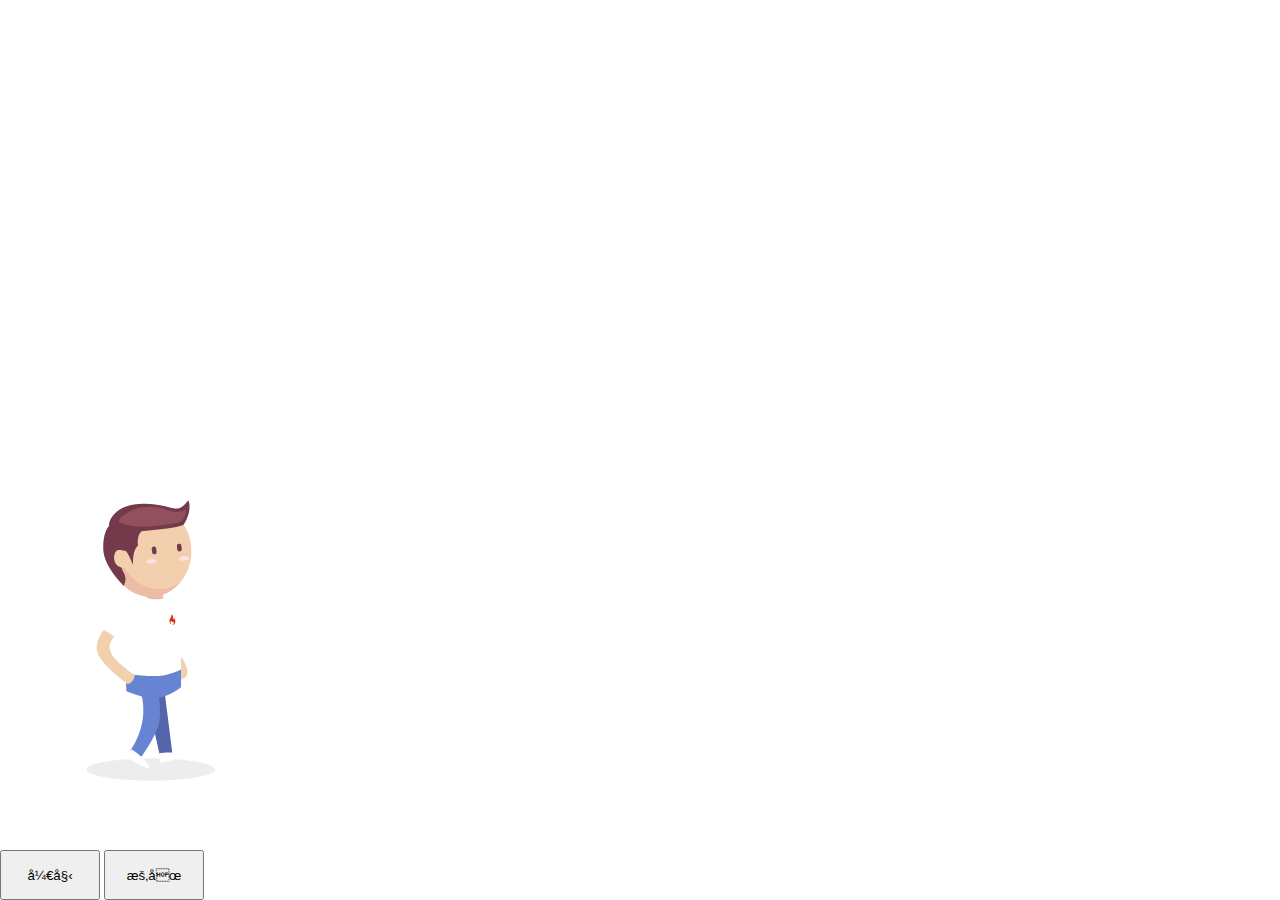
<file: index.html>
<!DOCTYPE html>
<html lang="en">
<head>
    <meta http-equiv="Content-type" content="text/html; charset=uft-8">
	<title>七夕主题动画效果</title>
	<link rel="stylesheet" type="text/css" href="css/style.css">
  <link rel="stylesheet" type="text/css" href="css/pageA.css">
  <link rel="stylesheet" type="text/css" href="css/pageB.css">
  <link rel="stylesheet" type="text/css" href="css/pageC.css">
	<style type="text/css">

	</style>
</head>
<body>
	<div id="content">
		<ul class="content-wrap">
			<li class="page">
				<div class="a_background">
					<div class="a_background_top"></div>
					<div class="a_background_middle"></div>
					<div class="a_background_bottom"></div>
				</div>
				<div class="cloudArea">
					<div class="cloud cloud1"></div>
					<div class="cloud cloud2"></div>
				</div>
				<!-- 太阳 -->
        <div id="sun"></div>
			</li>
			<li class="page">
          <div class="b_background"></div> 
          <div class="b_background_preload"></div>
          <div class="shop">
              <div class="door">
                <div class="door-left"></div>
                <div class="door-right"></div>
                <div class="lamp"></div>
              </div>
           </div> 
           <div class="bird"></div> 
      </li>
			<li class="page">
        <div class="c_background">
             <div class="c_background_top"></div>
             <div class="c_background_middle"></div>
             <div class="c_background_bottom"></div>
        </div> 
        <div class="girl"></div>
        <div class="bridge-bottom">
            <div class="water">
              <div id="water1" class="water_1"></div>
              <div id="water2" class="water_2"></div>
              <div id="water3" class="water_3"></div>
              <div id="water4" class="water_4"></div>
            </div>
          </div> 
          <!--星星--> 
          <ul class="stars">
            <li class="stars1"></li>
            <li class="stars2"></li>
            <li class="stars3"></li>
            <li class="stars4"></li>
            <li class="stars5"></li>
            <li class="stars6"></li>
          </ul>
         
      </li>
		</ul>
		<div class="charector" id="boy"></div>
    <!--飘花-->
    <div id="snowflake"></div>
		<div class="button">
		   <button>开始</button>
		   <button>暂停</button>
	    </div>
	</div>
	<script src="http://libs.baidu.com/jquery/1.9.1/jquery.js"></script>
  <script type="text/javascript" src="http://img.mukewang.com/down/55ac9ea30001ace700000000.js"></script>
  <script type="text/javascript" src="js/swipe.js"></script>
  <script type="text/javascript" src="js/qixi.js"></script>
  <script type="text/javascript">
	     $(function(){
             var boy = BoyWalk();
             function startRun(){
                  $("#sun").addClass("rotation");
                  $(".cloud1").addClass("cloud1Anim");
                  $(".cloud2").addClass("cloud2Anim");
                  boy.walkTo(6000,0.6).then(function(){

                      scrollTo(6500, 1);
                      return boy.walkTo(6500,0.5);

                  }).then(function(){

                      boy.stopWalk();

                  }).then(function(){

                      return openDoor();

                  }).then(function(){

                      lamp.bright();

                  }).then(function(){
                      //走进商店
                      return boy.toShop(2000);

                  }).then(function(){

                      return boy.getFlower();

                  }).then(function(){

                      bird.fly();

                  }).then(function(){

                      return boy.outShop(2000);

                  }).then(function(){
                        
                     return shutDoor();

                  }).then(function(){
                     lamp.dark();
                  }).then(function(){
                       
                      girl.setOffset();
                      scrollTo(6500,2);
                      return  boy.walkTo(6500,0.15);

                  }).then(function(){

                      return boy.walkTo(1500,0.25,(bridgeY - girl.getHeight())/container.height());
                  }).then(function(){
                      var proportionX = (girl.getOffset().left - boy.getWidth() + girl.getWidth() / 5) / container.width();
                      return boy.walkTo(1500, proportionX);
                  }).then(function(){

                      boy.resetOriginal();

                  }).then(function(){
                      //添加转身动作
                      setTimeout(function(){
                        girl.rotate();
                        boy.rotate();
                      },1000);
                  }).then(function(){
                     snowflake();
                  });
             }
        $("button:first").click(function(){
           startRun();
        });
	     });        
     </script>
     
</body>
</html>
</file>
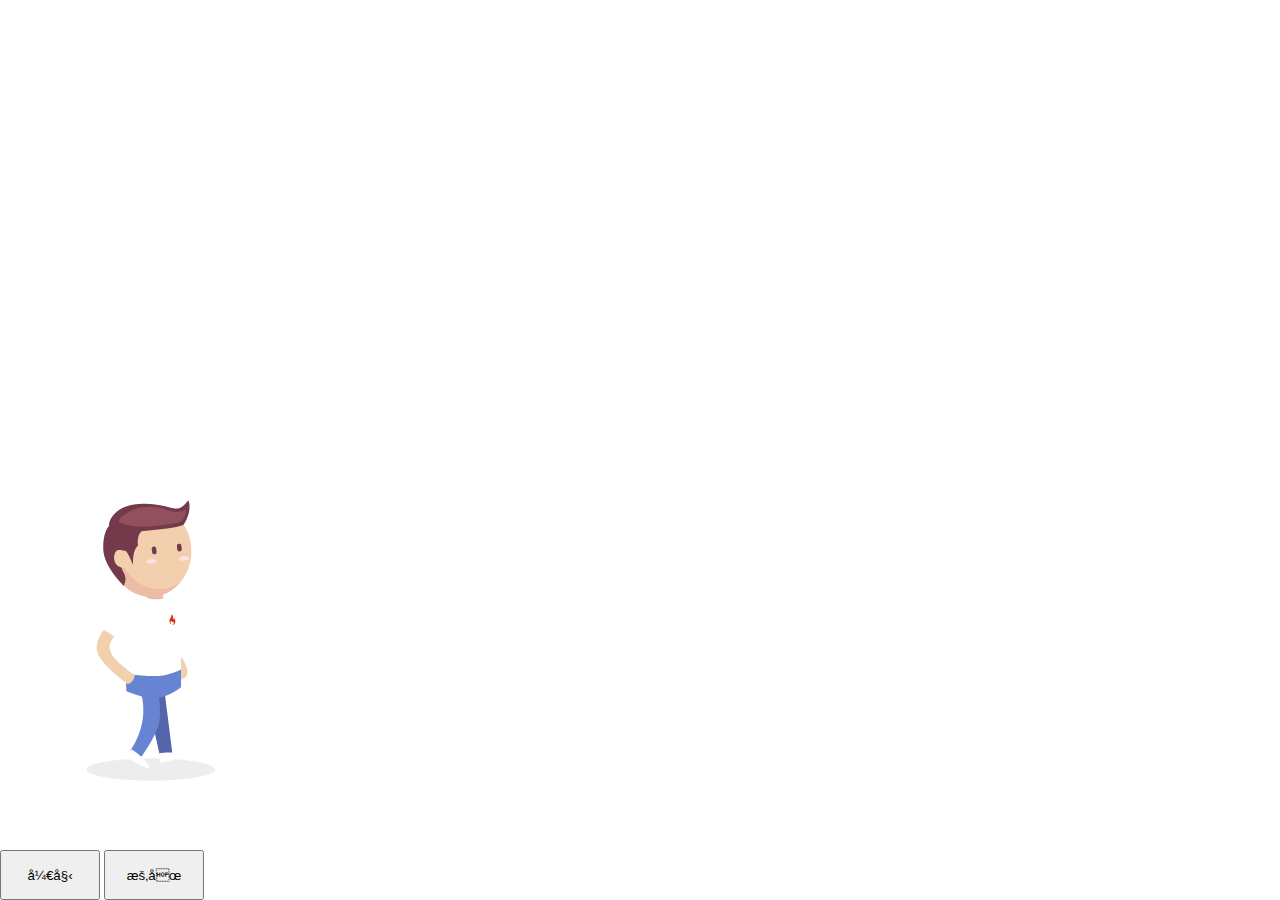
<file: test.html>
<!DOCTYPE html>
<html lang="en">
<head>
    <meta http-equiv="Content-type" content="text/html; charset=uft-8">
    <title>七夕主题动画效果</title>
    <link rel="stylesheet" type="text/css" href="css/style.css">
  <link rel="stylesheet" type="text/css" href="css/pageA.css">
  <link rel="stylesheet" type="text/css" href="css/pageB.css">
  <link rel="stylesheet" type="text/css" href="css/pageC.css">
    <style type="text/css">

    </style>
</head>
<body>
    <div id="content">
        <ul class="content-wrap">
            <li class="page">
                <div class="a_background">
                    <div class="a_background_top"></div>
                    <div class="a_background_middle"></div>
                    <div class="a_background_bottom"></div>
                </div>
                <div class="cloudArea">
                    <div class="cloud cloud1"></div>
                    <div class="cloud cloud2"></div>
                </div>
                <!-- 太阳 -->
        <div id="sun"></div>
            </li>
            <li class="page">
          <div class="b_background"></div> 
          <div class="b_background_preload"></div>
          <div class="shop">
              <div class="door">
                <div class="door-left"></div>
                <div class="door-right"></div>
                <div class="lamp"></div>
              </div>
           </div> 
           <div class="bird"></div> 
      </li>
            <li class="page">
        <div class="c_background">
             <div class="c_background_top"></div>
             <div class="c_background_middle"></div>
             <div class="c_background_bottom"></div>
        </div> 
        <div class="girl"></div>
        <div class="bridge-bottom">
            <div class="water">
              <div id="water1" class="water_1"></div>
              <div id="water2" class="water_2"></div>
              <div id="water3" class="water_3"></div>
              <div id="water4" class="water_4"></div>
            </div>
          </div> 
          <!--星星--> 
          <ul class="stars">
            <li class="stars1"></li>
            <li class="stars2"></li>
            <li class="stars3"></li>
            <li class="stars4"></li>
            <li class="stars5"></li>
            <li class="stars6"></li>
          </ul>
         
      </li>
        </ul>
        <div class="charector" id="boy"></div>
    <!--飘花-->
    <div id="snowflake"></div>
        <div class="button">
           <button>开始</button>
           <button>暂停</button>
        </div>
    </div>
    <script src="http://libs.baidu.com/jquery/1.9.1/jquery.js"></script>
  <script type="text/javascript" src="http://img.mukewang.com/down/55ac9ea30001ace700000000.js"></script>
  <script type="text/javascript" src="js/swipe.js"></script>
  <script type="text/javascript" src="js/qixi.js"></script>
  <script type="text/javascript">
         $(function(){
             var boy = BoyWalk();
             function startRun(){
                  $("#sun").addClass("rotation");
                  $(".cloud1").addClass("cloud1Anim");
                  $(".cloud2").addClass("cloud2Anim");
                  boy.walkTo(6000,0.6).then(function(){

                      scrollTo(6500, 1);
                      return boy.walkTo(6500,0.5);

                  }).then(function(){

                      boy.stopWalk();

                  }).then(function(){

                      return openDoor();

                  }).then(function(){

                      lamp.bright();

                  }).then(function(){
                      //走进商店
                      return boy.toShop(2000);

                  }).then(function(){

                      return boy.getFlower();

                  }).then(function(){

                      bird.fly();

                  }).then(function(){

                      return boy.outShop(2000);

                  }).then(function(){
                        
                     return shutDoor();

                  }).then(function(){
                     lamp.dark();
                  }).then(function(){
                       
                      girl.setOffset();
                      scrollTo(6500,2);
                      return  boy.walkTo(6500,0.15);

                  }).then(function(){

                      return boy.walkTo(1500,0.25,(bridgeY - girl.getHeight())/container.height());
                  }).then(function(){
                      var proportionX = (girl.getOffset().left - boy.getWidth() + girl.getWidth() / 5) / container.width();
                      return boy.walkTo(1500, proportionX);
                  }).then(function(){

                      boy.resetOriginal();

                  }).then(function(){
                      //添加转身动作
                      setTimeout(function(){
                        girl.rotate();
                        boy.rotate();
                      },1000);
                  }).then(function(){
                     snowflake();
                  });
             }
        $("button:first").click(function(){
           startRun();
        });
         });        
     </script>
     
</body>
</html>
</file>
<file: css/style.css>
*{padding:0;margin:0;}
ul,li{
	list-style-type:none;
}
/*主体部分*/
#content{
	width:100%;
	height:100%;
	/*top:20%;
	left:20%;*/
	overflow:hidden;
	position:absolute;
	
}
.content-wrap{
	position:relative;
}
.content-wrap .page{
	width:100%;
	height:100%;
	/*background:#CAE1FF;*/
	color:red;
	float:left;
	overflow:hidden;
	position:relative;
}
/*li:nth-child(2){
	background:#9BCD9B;
}
li:nth-child(3){
	background:yellow;
}*/

.charector {
	width: 151px;
	height: 291px;
	background: url(../images/boy.png) -0px -291px no-repeat;
	position: absolute;
	/* 设置一个元素的坐标 */
	left: 6%;
	top: 55%;
}

.slowWalk{
   -webkit-animation-name:person-slow;
   -webkit-animation-duration: 950ms;
   -webkit-animation-iteration-count:infinite;
   /*切换方式为一怔一怔的改变*/
   -webkit-animation-timing-function: steps(1,start);
}
.pauseWalk{
	  -webkit-animation-play-state: paused;
}
@-webkit-keyframes person-slow{
	 0% {
	 	background-position:0 -291px;
	 }
	 25% {
	 	background-position:-602px 0;
	 }
	 50%{
	 	background-position:-302px -291px;
	 }
	 75%{
	 	background-position:-151px -291px;
	 }
	 100%{
	 	background-position:0 -291px;
	 }
}
button {
  width: 100px;
  height: 50px;
}

.button {
  position: absolute;
  bottom: 0;
}
/*人物带花暂停*/
.boyOriginal{
   background-position: -151px 0;
}
.slowFlolerWalk {
   -webkit-animation-name: person-floler-slow;
   -webkit-animation-duration: 950ms;
   -webkit-animation-iteration-count: infinite;
   -webkit-animation-timing-function: step-start;
}
@-webkit- person-slow{
	0% {
		background-position:-0,-291px;
	}
	25% {
		background-position:-601px 0px;
	}
	50% {
      background-position: -302px -291px;
     }
    75% {
      background-position: -151px -291px;
    }
    100% {
      background-position: -0px -291px;
    }
}
 @-webkit-keyframes person-floler-slow {
       0% {
           background-position: -453px -0px;
       }
       25% {
           background-position: -904px -0px;
       }
       50% {
           background-position: -451px -0px;
       }
       75% {
           background-position: -753px -0px;
       }
       100% {
           background-position: -300px -0px;
       }
}
.boy-rotate {
    -webkit-animation-name: boy-rotate;
    -webkit-animation-duration: 850ms;
    -webkit-animation-iteration-count: 1;
    -webkit-animation-timing-function: step-start;
    -webkit-animation-fill-mode: forwards;
}

@-webkit-keyframes boy-rotate {
    0% {
        background-position: -604px -291px;
    }
    16.7% {
        background-position: -151px -0px;
    }
    33.4% {
        background-position: -453px -291px;
    }
    50.1% {
        background-position: 0 0;
    }
    66.8% {
        background-position: -906px -291px;
    }
    83.5% {
        background-position: -755px -291px;
    }
    100% {
        background-position: -604px -291px;
    }
}
</file>
<file: css/pageA.css>
/*第一屏的样式设计*/
.a_background{
   width:100%;
   height:100%;
   position:absolute;
}
.a_background_top{
   width:100%;
   height:71.6%;
   background-image:url("../images/background/a_background_top.png");
   background-size:100% 100%;
}
.a_background_middle{
   width:100%;
   height:13.1%;
   background-image:url("../images/background/a_background_middle.png");
   background-size:100% 100%;
}
.a_background_bottom{
   width:100%;
   height:15.3%;
   background-image:url("../images/background/a_background_botton.png");
   background-size:100% 100%;
}
#sun{
	background:url(../images/sun.png) no-repeat;
	width:201px;
	height:201px;
	position:absolute;
	right:20%;
}
.rotation{
	animation: rotation 30s;
}
/*太阳转动的动画*/
@keyframes rotation{
   0% {transform:translate(0,0);}
   100% {transform:translate(-2000px,400px);}
}
.cloud{
	z-index: 2;
	position: absolute;
}
.cloud1{
	background:url(../images/cloud1.png) no-repeat;
	position:absolute;
	width:181px;
	height:101px;
	top:15%;
	left:-5%;
}
.cloud2{
	background:url(../images/cloud2.png) no-repeat;
	width: 301px;
  height: 140px;
  right: -5%;
}
.cloud1Anim{
   animation:cloud1Anim 30s infinite;
}
.cloud2Anim{
   animation:cloud2Anim 60s infinite;
}
@keyframes cloud1Anim{
   0%{
   	left:-10%;
   }
   100% {
   	left:100%;
   }
}
@keyframes cloud2Anim{
   0%{
    right:-5%;
   }
   100% {
    right:100%;
   }
}
</file>
<file: css/pageB.css>
.b_background{
	width:100%;
	height:100%;
	background: url(../images/QixiB-dark.png);
	background-size:100% 100%;
}
.b_background_preload{
	background: url(../images/QixiB-bright.png);
}
.lamp-bright {
   background-image: url(../images/QixiB-bright.png);
}
.shop{
  width:39.5%;
  height:35.5%;
  position:absolute;
  top:36.5%;
  left:29%;
}
.door{
  width:32%;
  height:68%;
  top:32%;
  left:58.5%;
  position:absolute;
  overflow:hidden;
}
.door-left,.door-right{
	width:50%;
	height: 100%;
	position:absolute;
}
.door-left{
   left:0%;
   background: url(../images/door-left.png);
   background-size:100% 100%;
}
.door-right{
	left:50%;
	background: url(../images/door-right.png);
	background-size: 100% 100%;
}
.bird{
  height:71px;
  width:91px;
  position: absolute;
  z-index:10;
  right:-91px;
  top:10%;
  background:url(../images/bird.png) -182px 0 no-repeat;
}
.birdFly{
    -webkit-animation-name:bird-slow;
    -webkit-animation-duration:400ms;
    -webkit-animation-timing-function:step-start;
    -webkit-animation-interation-count:infinite;
}
/*鸟飞的动画*/
@-webkit-keyframes bird-slow{
   0%  {background-position:-182px 0;}
   50% {background-position: 0 0;}
   75% {background-position: -92px 0;}
   100% {background-position: -182px 0;}
}
</file>
<file: css/pageC.css>
.c_background{
	width:100%;
	height:100%;
	position: absolute;
	background-size: 100% 100%;
}
.c_background_top{
	width:100%;
   height:71.6%;
   background-image:url("../images/background/c_background_top.png");
   background-size:100% 100%;
}
.c_background_middle{
   width:100%;
   height:13.1%;
   background-image:url("../images/background/c_background_middle.png");
   background-size:100% 100%;
}
.c_background_bottom{
   width:100%;
   height:15.3%;
   background-image:url("../images/background/c_background_botton.png");
   background-size:100% 100%;
}
/*小女孩*/
.girl{
	background:url(../images/girl.png)  -755px -0px no-repeat;
	position:absolute;
	width:151px;
	height: 291px;
	 right: 40%;
    top: 37%;
}
.girl-rotate {
    -webkit-animation-name: girl-rotate;
    -webkit-animation-duration: 850ms;
    -webkit-animation-iteration-count: 1;
    -webkit-animation-timing-function: step-start;
    -webkit-animation-fill-mode: forwards;
}

@-webkit-keyframes girl-rotate {
    0% {
        background-position: -604px -0px;
    }
    16.7% {
        background-position: -151px -0px;
    }
    33.4% {
        background-position: -906px -0px;
    }
    50.1% {
        background-position: -0px -0px;
    }
    66.8% {
        background-position: -302px -0px;
    }
    83.5% {
        background-position: -453px -0px;
    }
    100% {
        background-position: -604px -0px;
    }
}
/*桥*/
.bridge-bottom{
	position: absolute;
	width:41%;
	height:24%;
	top:76%;
	left:29.5%;
	overflow:hidden;
}
/*波浪水布局*/

.water {
    width: 100%;
    height: 100%;
}

.water_1,
.water_2,
.water_3,
.water_4 {
    width: 100%;
    position: absolute;
    height: 50%;
    -webkit-animation-name: shake;
    -webkit-animation-duration: 40s;
    -webkit-animation-direction: alternate;
    -webkit-anination-timing-function: linear;
    -webkit-animation-iteration-count: infinite;
}

.water_1 {
    width: 131px;
    height: 15px;
    top: 13%;
    left: 35%;
    background: url(../images/water.png) -261px -0px no-repeat;
     -webkit-animation-delay: 3s;
}

.water_2 {
    width: 161px;
    height: 9px;
    top: 30%;
    left: 45%;
    background: url(../images/water.png) -693px -0px no-repeat;
     -webkit-animation-delay: 2s;
}
.water_3 {
    width: 261px;
    height: 29px;
    top: 50%;
    left: 15%;
    background: url(../images/water.png) -0px -0px no-repeat;
    -webkit-animation-delay: 1s;
}

.water_4 {
    width: 301px;
    height: 12px;
    top: 75%;
    left: 30%;
    background: url(../images/water.png) -392px -0px no-repeat;
    -webkit-animation-delay: 3s;
}
@-webkit-keyframes shake {
    0%, 100% {
        -webkit-transform: translate3d(0, 0, 0);
    }
    10%,
    30%,
    50%,
    70%,
    90% {
        -webkit-transform: translate3d(-30px, 0px, 0);
    }
    20%,
    40%,
    60%,
    80% {
        -webkit-transform: translate3d(30px, 0px, 0);
    }
}

/*星星*/

.stars {
    width: 100%;
    height: 100%;
    position: absolute;
}

.stars li {
	display: block;
    position: absolute;
    width: 30px;
    height: 31px;
    background-image: url("../images/stars.png");
    -webkit-animation-name: flash;
    -webkit-animation-timing-function: ease-in-out;
    -webkit-animation-iteration-count: infinite;
    -webkit-animation-direction: alternate;
}

.stars1 {
    top: 20%;
    left: 30%;
    -webkit-animation-duration: 5s;

}

.stars2 {
    top: 15%;
    left: 20%;
    -webkit-animation-duration: 4s;
}

.stars3 {
    top: 25%;
    left: 85%;
    -webkit-animation-duration: 2s;
}

.stars4 {
    top: 30%;
    left: 70%;
    -webkit-animation-duration: 5s;
}

.stars5 {
    top: 25%;
    left: 20%;
    -webkit-animation-duration: 4s;
}

.stars6  {
	top: 10%;
    left: 65%;
    -webkit-animation-duration: 4s;
}

@-webkit-keyframes flash {
    0%, 50%, 100% {
        opacity: 1;
    }
    25%,
    75% {
        opacity: 0;
    }
}

/*飘花*/
#snowflake{
    width:100%;
    height:100%;
    position:absolute;
    top:0;
    left:0;
    overflow:hidden;
}

.snowRoll{
    position:absolute;
    opacity:0;
    -webkit-animation-name:mysnow;
    -webkit-animation-duration:20s;
}
@-webkit-keyframes  mysnow{
    0%{
        bottom:100%;
    }
    50%{
        -webkit-transform:rotate(1080deg);
    }
    100%{
        -webkit-transform:rotate(0deg) translate3d(50px,50px,50px);
    }
}
</file>
